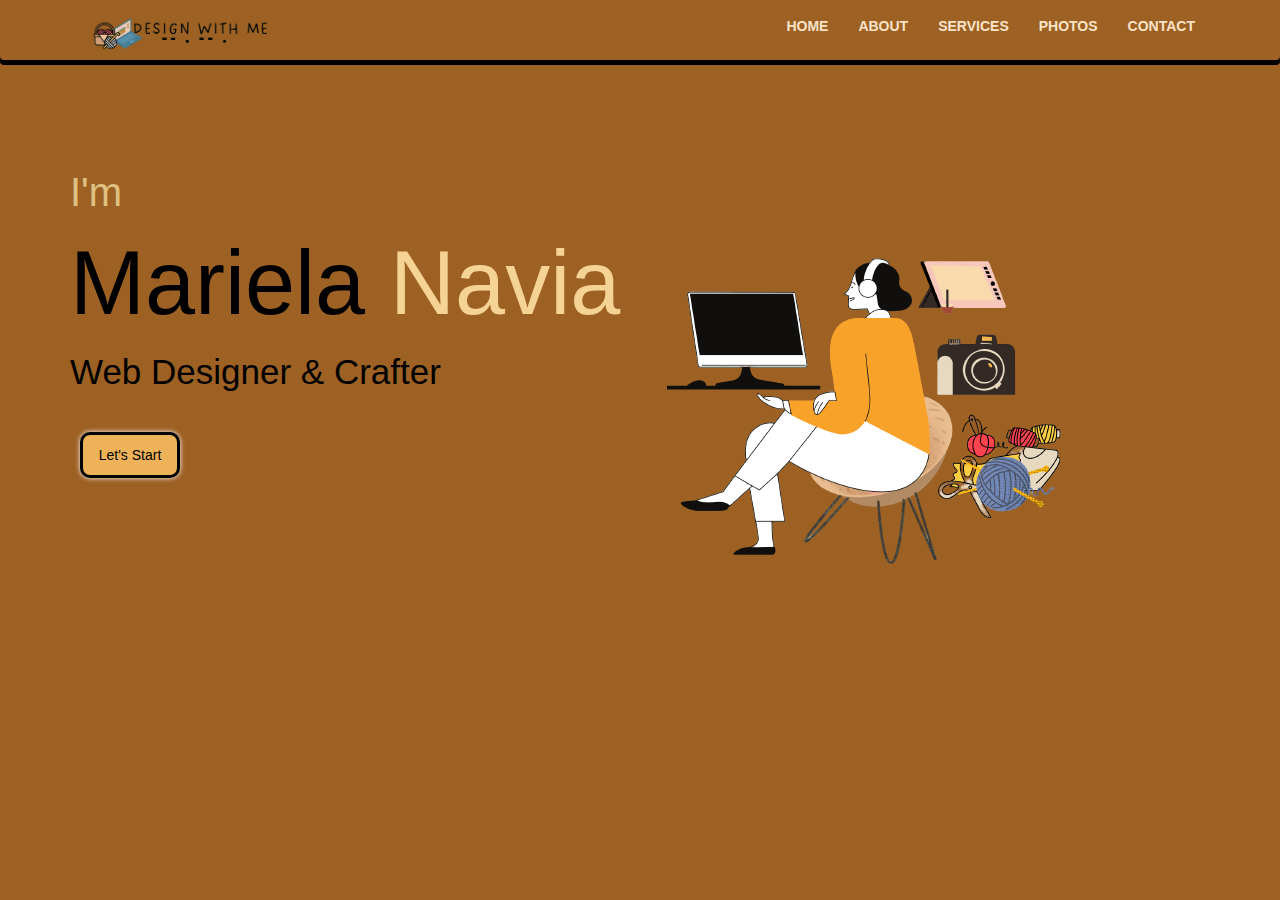
<file: index.html>
<!DOCTYPE html>
<html lang="en">
    <head>
        <meta charset="UTF-8">
        <meta name="viewport" content="width=device-width, initial-scale=1.0">
        <meta http-equiv="X-UA-Compatible" content="ie=edge">
        <link rel="stylesheet" href="css/style.css">
		<link rel="stylesheet" href="https://cdnjs.cloudflare.com/ajax/libs/font-awesome/6.2.1/css/all.min.css" integrity="sha512-MV7K8+y+gLIBoVD59lQIYicR65iaqukzvf/nwasF0nqhPay5w/9lJmVM2hMDcnK1OnMGCdVK+iQrJ7lzPJQd1w==" crossorigin="anonymous" referrerpolicy="no-referrer" />
        
        <link rel="stylesheet" href="https://maxcdn.bootstrapcdn.com/bootstrap/3.4.1/css/bootstrap.min.css">
        <script src="https://ajax.googleapis.com/ajax/libs/jquery/3.6.1/jquery.min.js"></script>
        <script src="https://maxcdn.bootstrapcdn.com/bootstrap/3.4.1/js/bootstrap.min.js"></script>
        <title>WEB PORTFOLIO</title>
    </head>
<body>
    <header class="header">
        <nav class="navbar navbar-style">
            <div class="container">
                <div class="navbar-header">
                    <a href=""><img class="logo" src="img/logo.png"></a>
                    <button type="button" class="navbar-toggle" data-toggle="collapse" data-target="#micon">
                        <span class="icon-bar"></span>
                        <span class="icon-bar"></span>
                        <span class="icon-bar"></span>
                    </button>
                   
                   
                </div>

                <div class="collapse navbar-collapse" id="micon">

                    <ul class="nav navbar-nav navbar-right">
                    <li><a href="index.html">HOME</a></li>
                    <li><a href="about.html">ABOUT</a></li> 
                    <li><a href="services.html">SERVICES</a></li>  
                    <li><a href="image.html">PHOTOS</a></li>
                    <li><a href="contact.html">CONTACT</a></li>
                    </ul>
                </div>

            </div>
        </nav>
        <div class="container">
            <div class="row">
                <div class="col-sm-6">
                    
                    <h4>I'm</h4>
                    <h1>Mariela <span>Navia</span></h1>
                    <h2>Web Designer & Crafter</h2>

                    <a class="btn btn-first" href="about.html"> Let's Start</a>
                </div>
                <div class="col-sm-6">
                    <img  src="img/p.png"  class="img-responsive">
                </div>

            </div>
        </div>
    </header>

</body>
</html>
</file>
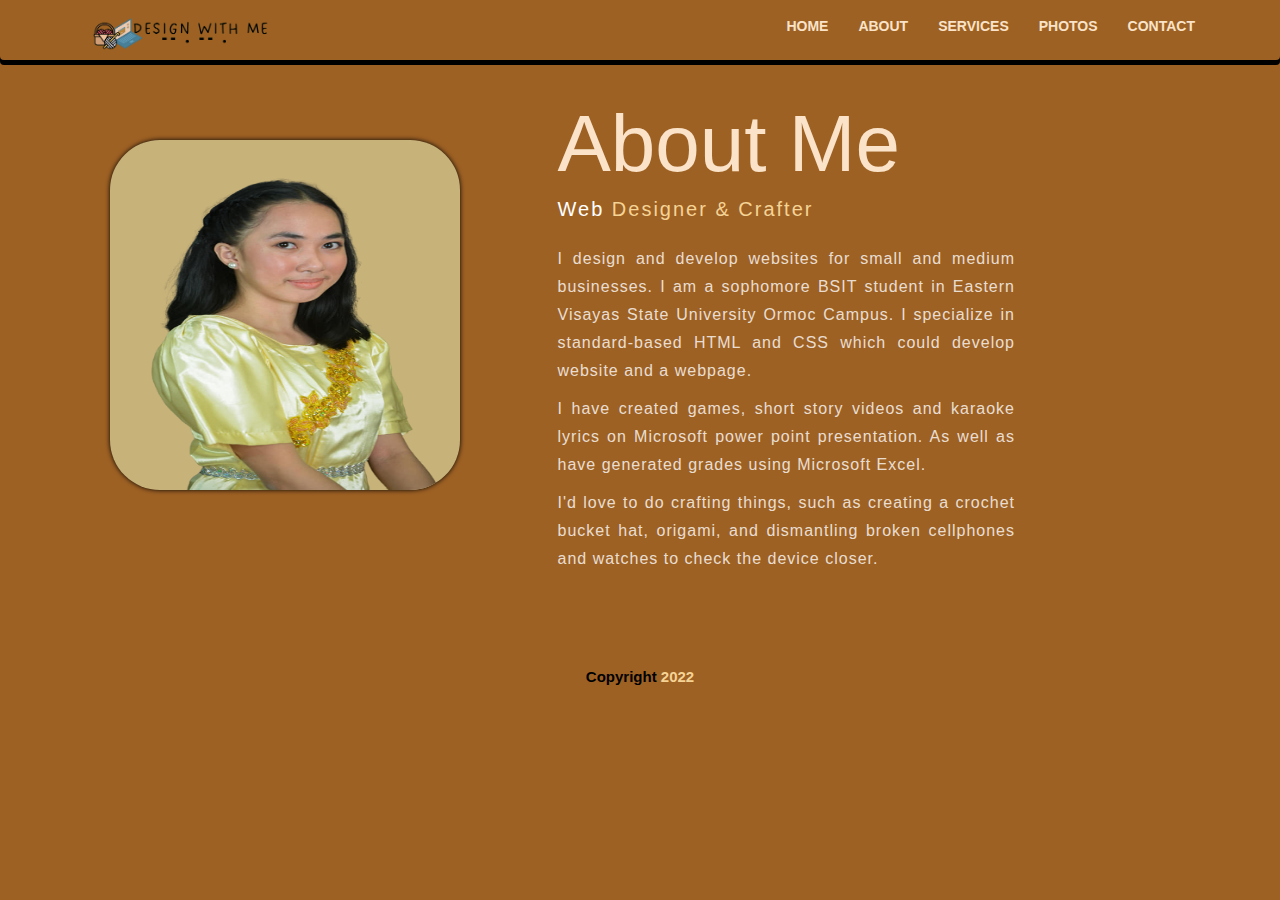
<file: about.html>
<!DOCTYPE html>
<html lang="en">
	<head>
        <meta charset="UTF-8">
        <meta name="viewport" content="width=device-width, initial-scale=1.0">
        <meta http-equiv="X-UA-Compatible" content="ie=edge">
        <link rel="stylesheet" href="css/style.css">
		<link rel="stylesheet" href="https://cdnjs.cloudflare.com/ajax/libs/font-awesome/6.2.1/css/all.min.css" integrity="sha512-MV7K8+y+gLIBoVD59lQIYicR65iaqukzvf/nwasF0nqhPay5w/9lJmVM2hMDcnK1OnMGCdVK+iQrJ7lzPJQd1w==" crossorigin="anonymous" referrerpolicy="no-referrer" />

        <link rel="stylesheet" href="https://maxcdn.bootstrapcdn.com/bootstrap/3.4.1/css/bootstrap.min.css">
        <script src="https://ajax.googleapis.com/ajax/libs/jquery/3.6.1/jquery.min.js"></script>
        <script src="https://maxcdn.bootstrapcdn.com/bootstrap/3.4.1/js/bootstrap.min.js"></script>
        <title>WEB PORTFOLIO</title>
    </head>
<body>
	<header class="header">
        <nav class="navbar navbar-style">
            <div class="container">
                <div class="navbar-header">
                    <a href=""><img class="logo" src="img/logo.png"></a>
                    <button type="button" class="navbar-toggle" data-toggle="collapse" data-target="#micon">
                        <span class="icon-bar"></span>
                        <span class="icon-bar"></span>
                        <span class="icon-bar"></span>
                    </button>
                   
                   
                </div>

                <div class="collapse navbar-collapse" id="micon">

                    <ul class="nav navbar-nav navbar-right">
                    <li><a href="index.html">HOME</a></li>
                    <li><a href="about.html">ABOUT</a></li> 
                    <li><a href="services.html">SERVICES</a></li>  
                    <li><a href="image.html">PHOTOS</a></li>
                    <li><a href="contact.html">CONTACT</a></li>
                    </ul>
                </div>

            </div>
        </nav>
		<div class="container">
			<div class="row">
				<div class="col-sm-5">
					<img src="img/myprofile.png" class="img-fluid">
				</div>
				
				<div class="col-sm-5">
				<h2 class="text-end" >About Me</h2>
				<h5 class="text-end" >Web <span>Designer & Crafter</span></h5>
				<p class="text-justify">I design and develop websites for small and medium businesses. I am a sophomore BSIT student in Eastern Visayas State University Ormoc Campus. I specialize in standard-based HTML and CSS which could develop website and a webpage.</p>
				<p class="text-justify">I have created games, short story videos and karaoke lyrics on Microsoft power point presentation. As well as have generated grades using Microsoft Excel.</p>
				<p class="text-justify">I'd love to do crafting things, such as creating a crochet bucket hat, origami, and dismantling broken cellphones and watches to check the device closer.</p>

			</div>

		</div>

		<footer class="container-fluid text-center">
			<div class="social">
					<a href="#"><i class="fab fa-facebook-f"></i></a>
					<a href="#"><i class="fab fa-instagram"></i></a>
			</div>
			<p>Copyright <span>2022</p>
			
		</footer>
      
    </header>

		

		

</body>
</html>
</file>
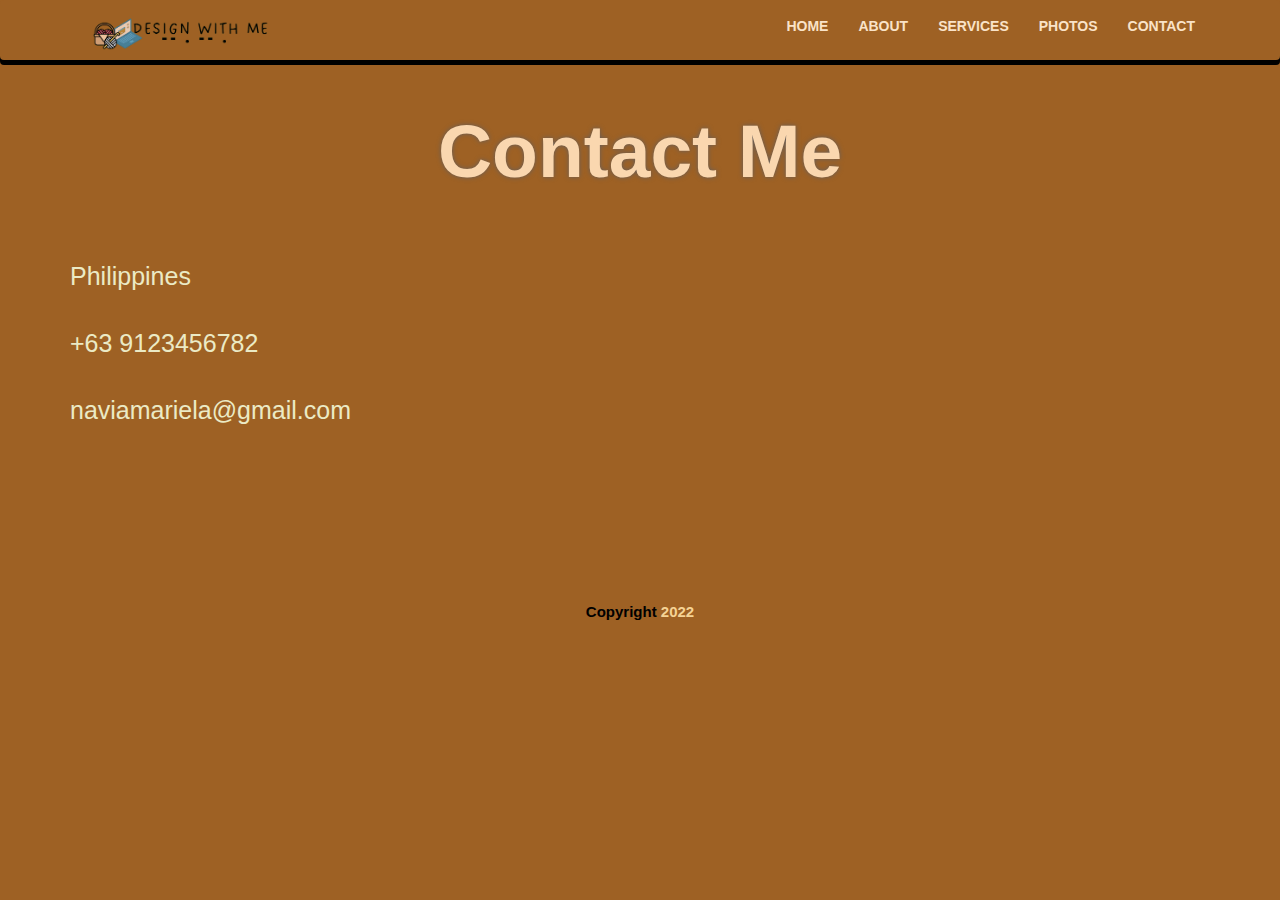
<file: contact.html>
<!DOCTYPE html>
<html lang="en">
    <head>
        <meta charset="UTF-8">
        <meta name="viewport" content="width=device-width, initial-scale=1.0">
        <meta http-equiv="X-UA-Compatible" content="ie=edge">
        <link rel="stylesheet" href="css/style.css">
		<link rel="stylesheet" href="https://cdnjs.cloudflare.com/ajax/libs/font-awesome/6.2.1/css/all.min.css" integrity="sha512-MV7K8+y+gLIBoVD59lQIYicR65iaqukzvf/nwasF0nqhPay5w/9lJmVM2hMDcnK1OnMGCdVK+iQrJ7lzPJQd1w==" crossorigin="anonymous" referrerpolicy="no-referrer" />

        <link rel="stylesheet" href="https://maxcdn.bootstrapcdn.com/bootstrap/3.4.1/css/bootstrap.min.css">
        <script src="https://ajax.googleapis.com/ajax/libs/jquery/3.6.1/jquery.min.js"></script>
        <script src="https://maxcdn.bootstrapcdn.com/bootstrap/3.4.1/js/bootstrap.min.js"></script>
        <title>WEB PORTFOLIO</title>
    </head>
<body>
    <header class="header">
        <nav class="navbar navbar-style">
            <div class="container">
                <div class="navbar-header">
                    <a href=""><img class="logo" src="img/logo.png"></a>
                    <button type="button" class="navbar-toggle" data-toggle="collapse" data-target="#micon">
                        <span class="icon-bar"></span>
                        <span class="icon-bar"></span>
                        <span class="icon-bar"></span>
                    </button> 
                </div>
				
                <div class="collapse navbar-collapse" id="micon">

                    <ul class="nav navbar-nav navbar-right">
                        <li><a href="index.html">HOME</a></li>
                    <li><a href="about.html">ABOUT</a></li> 
                    <li><a href="services.html">SERVICES</a></li>  
                    <li><a href="image.html">PHOTOS</a></li>
                    <li><a href="contact.html">CONTACT</a></li>
                    </ul>
                </div>

            </div>
        </nav>
        <div class="container">
            <div class="container-fluid bg-3 text-center">
				<h2 >Contact Me</h2>
			</div>
            <div class="row">
                <div class="col-sm-4 col-md-4 col-xs-4">
                    <p><i class="fa fa-map-marker fa-fw w3-text-black w3-xxlarge w3-margin-right"></i>Philippines</a></p>
                    <p><i class="fa fa-phone fa-fw w3-text-black w3-xxlarge w3-margin-right"></i> +63 9123456782</p>
                    <p><i class="fa fa-envelope fa-fw w3-text-black w3-xxlarge w3-margin-right"></i>naviamariela@gmail.com</p>
                    <p><a href="#" ><i class="fa-brands fa-facebook"></i></a>&nbsp;<a href="#"><i class="fa-brands fa-instagram"></i></a></p>
                </div>
            </div>
        </div>

        <footer class="container-fluid text-center">
			<div class="social">
				<a href="#"><i class="fab fa-facebook-f"></i></a>
				<a href="#"><i class="fab fa-instagram"></i></a></div>
			<p>Copyright <span>2022</p>
			
		</footer>
        
      
    </header>



    
</body>
</html>
</file>
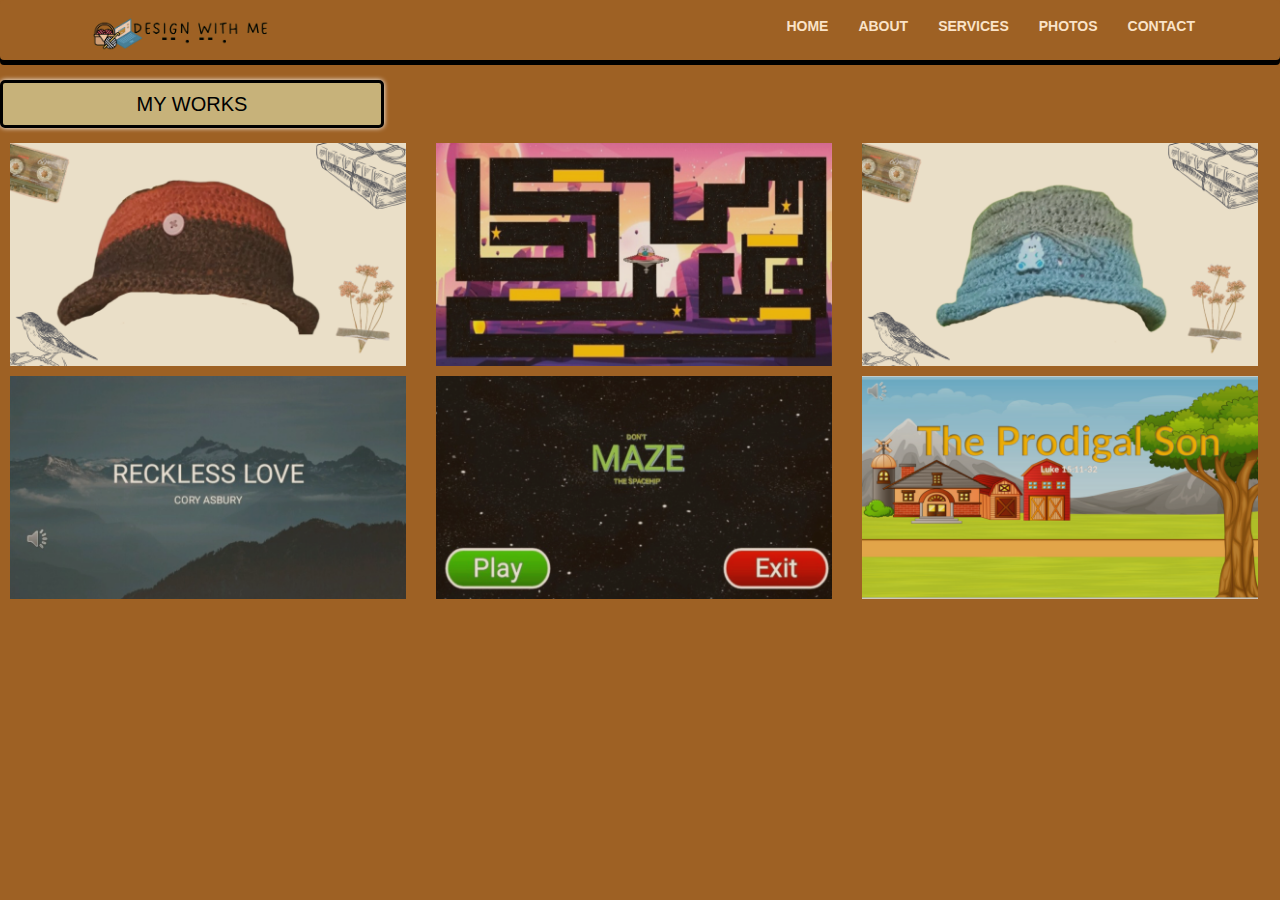
<file: image.html>
<!DOCTYPE html>
<html lang="en">
  <head>
    <meta charset="UTF-8">
    <meta name="viewport" content="width=device-width, initial-scale=1.0">
    <meta http-equiv="X-UA-Compatible" content="ie=edge">
    <link rel="stylesheet" href="css/style.css">
<link rel="stylesheet" href="https://cdnjs.cloudflare.com/ajax/libs/font-awesome/6.2.1/css/all.min.css" integrity="sha512-MV7K8+y+gLIBoVD59lQIYicR65iaqukzvf/nwasF0nqhPay5w/9lJmVM2hMDcnK1OnMGCdVK+iQrJ7lzPJQd1w==" crossorigin="anonymous" referrerpolicy="no-referrer" />

    <link rel="stylesheet" href="https://maxcdn.bootstrapcdn.com/bootstrap/3.4.1/css/bootstrap.min.css">
    <script src="https://ajax.googleapis.com/ajax/libs/jquery/3.6.1/jquery.min.js"></script>
    <script src="https://maxcdn.bootstrapcdn.com/bootstrap/3.4.1/js/bootstrap.min.js"></script>
    <title>WEB PORTFOLIO</title>
</head>
<body>
  <header class="header">
    <nav class="navbar navbar-style">
      <div class="container">
          <div class="navbar-header">
              <a href=""><img class="logo" src="img/logo.png"></a>
              <button type="button" class="navbar-toggle" data-toggle="collapse" data-target="#micon">
                  <span class="icon-bar"></span>
                  <span class="icon-bar"></span>
                  <span class="icon-bar"></span>
              </button>
             
             
          </div>

          <div class="collapse navbar-collapse" id="micon">

              <ul class="nav navbar-nav navbar-right">
              <li><a href="index.html">HOME</a></li>
              <li><a href="about.html">ABOUT</a></li> 
              <li><a href="services.html">SERVICES</a></li>  
              <li><a href="image.html">PHOTOS</a></li>
              <li><a href="contact.html">CONTACT</a></li>
              </ul>
          </div>

      </div>
  </nav>

    <div class="text">
      <h2>MY WORKS</h2>
    </div>
    <div class="row">
          <div class="column">
            <img src="img/c.png" style="width:100%" class="hat"
            alt="Crochet Bucket Hat" onclick="myFunction(this);">
          </div>
          <div class="column">
            <img src="img/b.png"  style="width:100%" alt="Game Presentation" onclick="myFunction(this);">
          </div>
          <div class="column">
            <img src="img/a.png"  style="width:100%" alt="Crochet Bucket Hat" onclick="myFunction(this);">
          </div>
          <div class="column">
            <img src="img/d.png" style="width:100%" alt="Karaoke Presentation" onclick="myFunction(this);">
          </div>
          <div class="column">
            <img src="img/e.png" style="width:100%" alt="Game Presentation" onclick="myFunction(this);">
          </div>
          <div class="column">
            <img src="img/f.png" style="width:100%"alt="Short Story Presentation" onclick="myFunction(this);">
          </div>
    </div>
 
    <div class="image-container">
    <span onclick="this.parentElement.style.display='none'" class="closebtn">&times;</span>
    <img id="expandedImg" style="width:100%">
    <div id="imgtext"></div>
  </div>
        
  <script>
    function myFunction(imgs) {
          var expandImg = document.getElementById("expandedImg");
          var imgText = document.getElementById("imgtext");
          expandImg.src = imgs.src;
          imgText.innerHTML = imgs.alt;
          expandImg.parentElement.style.display = "block";
        }
  </script>

  

  
</header>


   
  </body>
</html>
</file>
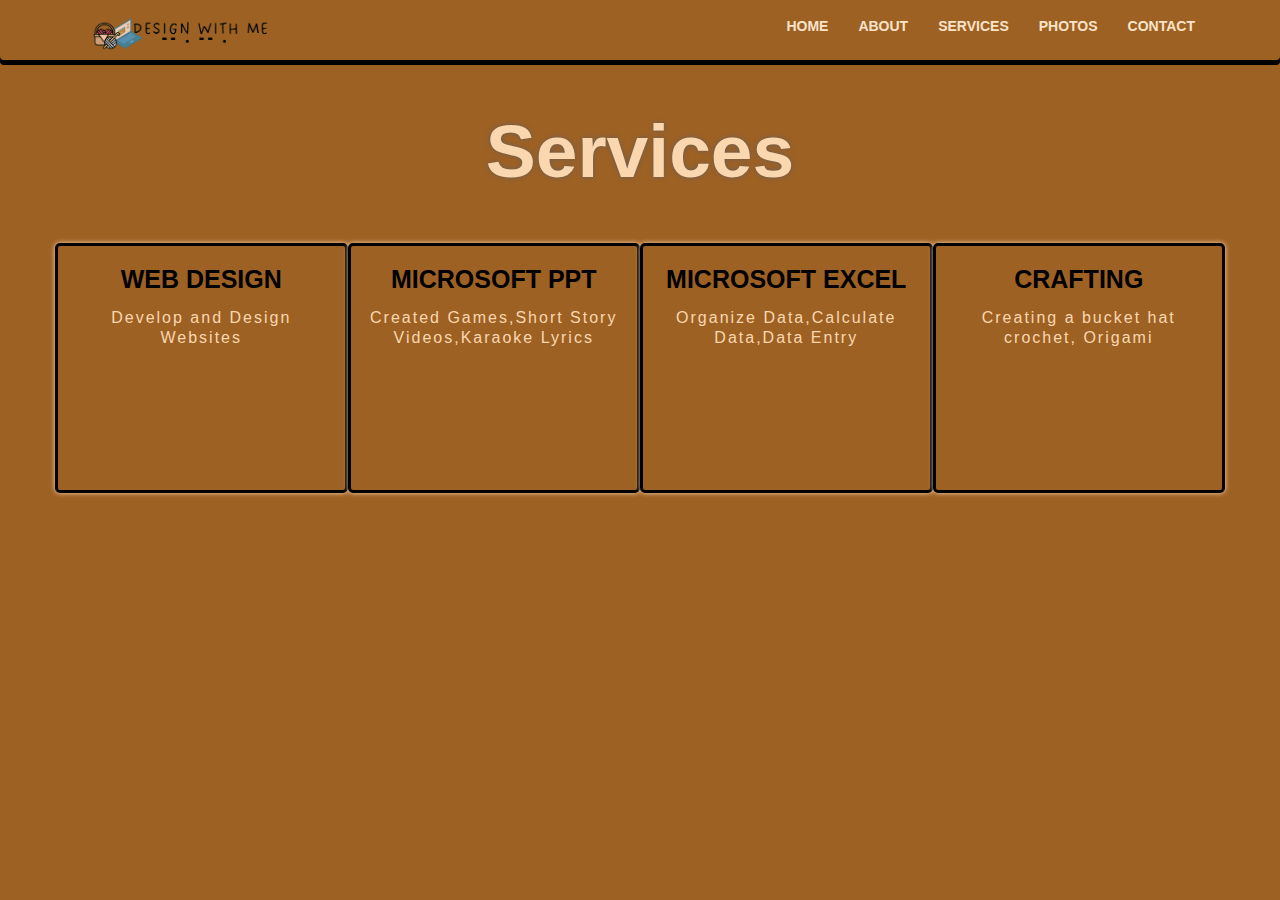
<file: services.html>
<!DOCTYPE html>
<html lang="en">
    <head>
        <meta charset="UTF-8">
        <meta name="viewport" content="width=device-width, initial-scale=1.0">
        <meta http-equiv="X-UA-Compatible" content="ie=edge">
        <link rel="stylesheet" href="css/style.css">
		<link rel="stylesheet" href="https://cdnjs.cloudflare.com/ajax/libs/font-awesome/6.2.1/css/all.min.css" integrity="sha512-MV7K8+y+gLIBoVD59lQIYicR65iaqukzvf/nwasF0nqhPay5w/9lJmVM2hMDcnK1OnMGCdVK+iQrJ7lzPJQd1w==" crossorigin="anonymous" referrerpolicy="no-referrer" />

        <link rel="stylesheet" href="https://maxcdn.bootstrapcdn.com/bootstrap/3.4.1/css/bootstrap.min.css">
        <script src="https://ajax.googleapis.com/ajax/libs/jquery/3.6.1/jquery.min.js"></script>
        <script src="https://maxcdn.bootstrapcdn.com/bootstrap/3.4.1/js/bootstrap.min.js"></script>
        <title>WEB PORTFOLIO</title>
    </head>
<body>
	<header class="header">
		<nav class="navbar navbar-style">
            <div class="container">
                <div class="navbar-header">
                    <a href=""><img class="logo" src="img/logo.png"></a>
                    <button type="button" class="navbar-toggle" data-toggle="collapse" data-target="#micon">
                        <span class="icon-bar"></span>
                        <span class="icon-bar"></span>
                        <span class="icon-bar"></span>
                    </button>
                   
                   
                </div>

                <div class="collapse navbar-collapse" id="micon">

                    <ul class="nav navbar-nav navbar-right">
                    <li><a href="index.html">HOME</a></li>
                    <li><a href="about.html">ABOUT</a></li> 
                    <li><a href="services.html">SERVICES</a></li>  
                    <li><a href="image.html">PHOTOS</a></li>
                    <li><a href="contact.html">CONTACT</a></li>
                    </ul>
                </div>

            </div>
        </nav>
		
		<div class="container">
			<div class="container-fluid bg-3 text-center">
				<h2>Services</h2>
			</div>
	
			<div class="row ">
				<div class="card">
					<div class="col-sm-3 text-center ">
						<i class="fa-solid fa-bell"></i>
						<h3>WEB DESIGN</h3>
						<p>Develop and Design Websites</p>
					</div>
		
					<div class="col-sm-3 text-center">
						<i class="fa-solid fa-bell"></i>
						<h3>MICROSOFT PPT</h3>
						<p>Created Games,Short Story Videos,Karaoke Lyrics</p>
					</div>
	
					<div class="col-sm-3 text-center">
						<i class="fa-solid fa-bell"></i>
						<h3>MICROSOFT EXCEL</h3>
						<p>Organize Data,Calculate Data,Data Entry</p>
					</div>
		
					<div class="col-sm-3 text-center">
						<i class="fa-solid fa-bell"></i>
						<h3>CRAFTING</h3>
						<p>Creating a bucket hat crochet, Origami</p>
					</div>

				</div>
				

			</div>

		</div>
	
        
    </header>

</body>
</html>
</file>
<file: css/style.css>
*{
    margin: 0;
    padding: 0;
    background-color: #9e6124;
    font-family: 'Josefin Sans', sans-serif;
}

.header{
    height: 100vh;
}
.navbar-style{
    box-shadow: 0 5px rgb(0, 0, 0);
    text-decoration: uppercase;
}
.logo{
    height: 58px;
    padding: 2px 10px;
}
.icon-bar{
    background: black;
}
li a{
    color:  rgb(250, 227, 200);
    font-weight: bold;
	text-transform: capitalize;
}

.col-sm-6 h4{
    font-size: 40px;
    color: #dfc182;
    margin-top: 90px;
}

.col-sm-6 h1{
    color: #000000;
	margin: 20px 0px 20px;
	font-size: 90px;
}
span{
	color:#f5d395;
}
.col-sm-6 h2{
    color: #000000;
	font-size: 35px;
    font-family: 'Josefin Sans', sans-serif;
}


a.btn{
    margin: 30px 10px;
    width: 100px;
    padding: 10px;
    border-radius: 20px;
}

a.btn-first{
    background-color: #eeb259;
    color: #000000;
    border-radius: 10px;
    box-shadow: 0px 0px 5px #ffffff;
    border: solid black;
}
a.btn-first:hover{
    color: rgb(0, 0, 0);
    border-radius: 10px;
    background-color: #eeb259;
    transform: scale(1.1);
	transition: .3s;
}
.col-sm-5 h2{
    color: rgb(250, 227, 200);
	font-size: 80px;
	text-transform: capitalize;
	margin-bottom: 10px;
    margin-right: 50px;

}
.col-sm-5 h5{
    color: white;
	letter-spacing: 2px;
	font-size: 20px;
	margin-bottom: 25px;
	text-transform: capitalize;
}
.col-sm-5 p{
    color: rgba(255, 255, 255, 0.8);
	letter-spacing: 1px;
	line-height: 28px;
	font-size: 16px;
	margin-bottom: 10px;
    text-align: justify;
    
}


.container-fluid p{
    font-weight: bold;
    font-size: 15px;
}

.img-fluid {
    border-radius: 50px;
    background-color: #c7b27a;
    height: 350px;
    width: 350px;
    margin-top: 60px;
    margin-left: 40px;
    box-shadow: 0px 0px 5px #000000;

}

.container-fluid h2{
    color: rgb(250, 215, 175);
	font-size: 75px;
	text-transform: capitalize;
    font-weight: bold;
    text-shadow: 0px 0px 5px #635f5f;
    margin-top: 30px;
    margin-bottom: 50px;
}

.col-sm-3 h3{
    color: rgb(0, 0, 0);
	font-size: 25px;
	margin-bottom: 15px;
    text-align: center;
    font-weight: bold;
}
.col-sm-3 i{
    margin: 25px 0px;
    color: rgb(250, 215, 175);
    font-size: 30px;

}
.col-sm-3 p{
    color:rgb(250, 215, 175);
	font-size: 16px;
	line-height: 20px;
	letter-spacing: 2px;
    text-align: center;
}
.col-sm-3 {
    border-radius: 5px;
    box-shadow: 0px 0px 5px rgb(250, 215, 175);
    border: solid black;
    height: 250px;
	width: 250px;
}
.col-sm-3:hover{
    background-color: rgb(250, 215, 175);
    border-radius: 5px;
}

.text h2{
    float: center;
    text-align: center;
    color: #000000;
    font-size: 20px;
    height: 30%;
    width: 30%;
    background-color: #c7b27a;
    padding: 10px;
    border-radius: 5px;
    box-shadow: 0px 0px 5px #ffffff;
    border: solid black;
}

.column {
    float: left;
    height: 31%;
    width: 31%;
    align-items: center;
    box-sizing: border-box;
    padding: 5px;
    margin-left: 20px;
   
}
.column img {
    opacity: 0.8; 
    cursor: pointer;
}
.column img:hover {
     opacity: 1;
}
.row:after {
    content: "";
    display: table;
    clear: both;
}
.image-container {
    position: relative;
    display: none;
}

#imgtext {
    position: absolute;
    top: 10px;
    left: 15px;
    color: rgb(235, 234, 197);
    font-size: 20px;
    background-color: #000000;
  }
.closebtn {
    position: absolute;
    top: 10px;
    right: 15px;
    color: rgb(0, 0, 0);
    font-size: 35px;
    cursor: pointer;
}

.col-sm-4 p{
    color: rgb(235, 234, 197);
    font-size: 25px;

}
.col-sm-4 i{
    color: rgb(0, 0, 0);
    font-size: 40px;
}
.col-sm-4 i:hover{
    color: rgb(235, 234, 197);
    font-size: 40px;
}

.social a{
    color: rgb(0, 0, 0);
    font-size: 18px;
    margin: 22px 3px;
}
.social a:hover{
    color: rgb(235, 234, 197);
    font-size: 18px;
    margin: 22px 3px;
}
footer {
    margin-top: 5%;
    color: #000000;
}
</file>
